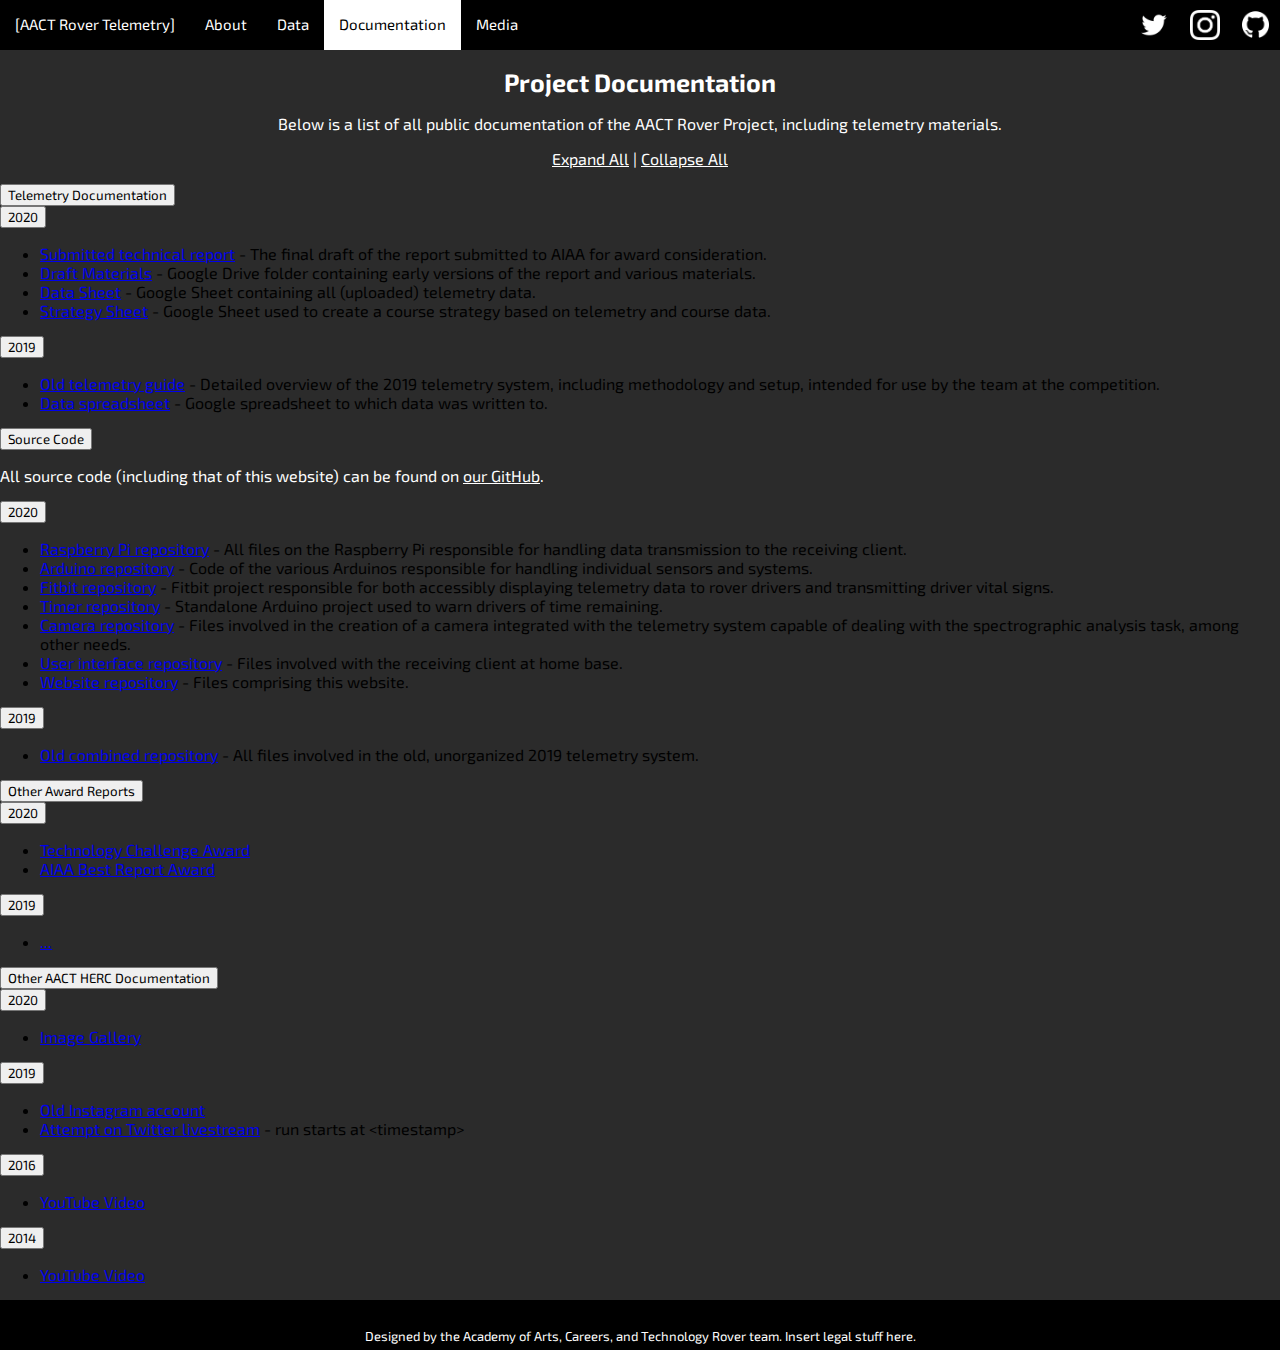
<file: documentation.html>
<!DOCTYPE html>
<html>
    <head>
        <meta charset="utf-8">
        <title>Documentation | AACT Rover Telemetry</title>
        <link href="styles/style.css" rel="stylesheet">
        <link href="https://fonts.googleapis.com/css2?family=Exo+2:wght@300&display=swap" rel="stylesheet">
        
        <!--You can have different stylesheets for different media, as shown below:
        <link rel="stylesheet" media="screen and (min-width: 900px)" href="widescreen.css">
        <link rel="stylesheet" media="screen and (max-width: 600px)" href="smallscreen.css">-->
    
    </head>
    <header>
        <nav id="nav-box">
            <div class="left-nav">
                <a href="index.html" id="logo">[AACT Rover Telemetry]</a>
                <a href="about.html" class="nav-items">About</a>
                <a href="data.html" class="nav-items">Data</a>
                <a href="documentation.html" class="nav-active">Documentation</a>
                <a href="media.html" class="nav-items">Media</a>
            </div>
            <div class="right-nav">
                <a href="https://twitter.com/aactrover" class="nav-icons"><img src="images/twitter-logo-white.png" alt="Twitter" width="40" height="40" class="icon-front"><img src="images/twitter-logo-black.png" alt="Twitter" width="40" height="40" class="icon-back"></a>
                <a href="https://www.instagram.com/aact_rover_project/" class="nav-icons"><img src="images/insta-logo-white.png" alt="Instagram" width="30" height="30" class="icon-front"style="margin: 5px 6px"><img src="images/insta-logo-black.png" alt="Instagram" width="30" height="30" class="icon-back" style="margin: 5px 6px"></a>
                <a href="https://github.com/aacttelemetry" class="nav-icons"><img src="images/github-logo-white.png" alt="Github" width="27" height="27" class="icon-front" style="margin: 6px"><img src="images/github-logo-black.png" alt="Github" width="27" height="27" class="icon-back" style="margin: 6px"></a>
            </div>
        </nav>
    </header>
    <body>
        <h1>Project Documentation</h1>
        <div class="intro">
            <p style="text-align: center;">Below is a list of all public documentation of the AACT Rover Project, including telemetry materials.</p>
            <p style="text-align: center;"><a id="expand-all" href="#">Expand All</a> | <a id="collapse-all" href="#">Collapse All</a></p>
        </div>
        <div class="docs-listing">
            <button type="button" class="collapsible-data">Telemetry Documentation</button>
                <div class="docs-content">
                    <button type="button" class="collapsible-data smaller">2020</button>
                        <ul>
                            <li><a href="https://drive.google.com/open?id=1vNWtVX-0AonVTZm8llp3Dfd-jVqxUuPi">Submitted technical report</a> - The final draft of the report submitted to AIAA for award consideration.</li>
                            <li><a href="#">Draft Materials</a> - Google Drive folder containing early versions of the report and various materials.</li>
                            <li><a href="#">Data Sheet</a> - Google Sheet containing all (uploaded) telemetry data.</li>
                            <li><a href="#">Strategy Sheet</a> - Google Sheet used to create a course strategy based on telemetry and course data.</li>
                        </ul>
                    <button type="button" class="collapsible-data smaller">2019</button>
                        <ul>
                            <li><a href="https://drive.google.com/file/d/1xEh56nXU770y0y_1TPwB-EDTDZ-non385fOOhK12YIE/view">Old telemetry guide</a> - Detailed overview of the 2019 telemetry system, including methodology and setup, intended for use by the team at the competition.</li>
                            <li><a href="https://docs.google.com/spreadsheets/d/1K_3HoLemrF0fYTmdT47LxnZcyGHhU7nC4pLsQebIU0s/">Data spreadsheet</a> - Google spreadsheet to which data was written to.</li>
                        </ul>
                </div>
            <button type="button" class="collapsible-data">Source Code</button>
                <div class="docs-content">
                    <p>All source code (including that of this website) can be found on <a href="https://github.com/aacttelemetry">our GitHub</a>.</p>
                    <button type="button" class="collapsible-data smaller">2020</button>
                    <ul>
                        <li><a href="https://github.com/aacttelemetry/aactrpi">Raspberry Pi repository</a> - All files on the Raspberry Pi responsible for handling data transmission to the receiving client.</li>
                        <li><a href="https://github.com/aacttelemetry/aactarduino">Arduino repository</a> - Code of the various Arduinos responsible for handling individual sensors and systems.</li>
                        <li><a href="https://github.com/aacttelemetry/aactfitbit">Fitbit repository</a> - Fitbit project responsible for both accessibly displaying telemetry data to rover drivers and transmitting driver vital signs.</li>
                        <li><a href="https://github.com/aacttelemetry/timer_with_timer">Timer repository</a> - Standalone Arduino project used to warn drivers of time remaining.</li>
                        <li><a href="https://github.com/aacttelemetry/aactspectrotask">Camera repository</a> - Files involved in the creation of a camera integrated with the telemetry system capable of dealing with the spectrographic analysis task, among other needs.</li>
                        <li><a href="https://github.com/aacttelemetry/aactui">User interface repository</a> - Files involved with the receiving client at home base.</li>
                        <li><a href="https://github.com/aacttelemetry/aacttelemetry.github.io">Website repository</a> - Files comprising this website.</li>
                    </ul>
                    <button type="button" class="collapsible-data smaller">2019</button>
                    <ul>
                        <li><a href="https://github.com/lgactna/aact-telemetry">Old combined repository</a> - All files involved in the old, unorganized 2019 telemetry system.</li>
                    </ul>
                </div>
            <button type="button" class="collapsible-data">Other Award Reports</button>
                <div class="docs-content">
                    <button type="button" class="collapsible-data smaller">2020</button>
                        <ul>
                            <li><a href="#">Technology Challenge Award</a></li>
                            <li><a href="#">AIAA Best Report Award</a></li>
                        </ul>
                    <button type="button" class="collapsible-data smaller">2019</button>
                        <ul>
                            <li><a href="#">...</a></li>
                        </ul>
                </div>
            <button type="button" class="collapsible-data">Other AACT HERC Documentation</button>
                <div class="docs-content">
                    <button type="button" class="collapsible-data smaller">2020</button>
                        <ul>
                            <li><a href="#">Image Gallery</a></li>
                        </ul>
                    <button type="button" class="collapsible-data smaller">2019</button>
                        <ul>
                            <li><a href="https://www.instagram.com/aactroverproject/">Old Instagram account</a></li>
                            <li><a href="#">Attempt on Twitter livestream</a> - run starts at &lt;timestamp&gt; </li>
                        </ul>
                    <button type="button" class="collapsible-data smaller">2016</button>
                        <ul>
                            <li><a href="https://www.youtube.com/watch?v=aQrPhnVU-wo">YouTube Video</a></li>
                        </ul>
                    <button type="button" class="collapsible-data smaller">2014</button>
                        <ul>
                            <li><a href="https://www.youtube.com/watch?v=j9IU9YP0wN0">YouTube Video</a></li>
                        </ul>
                </div>
        </div>
        <script src="scripts/collapsible-box.js"></script>
    </body>
    <footer>
        <div class="footer-container">
            <p>Designed by the Academy of Arts, Careers, and Technology Rover team.

                Insert legal stuff here.
            </p>
        </div>
    </footer>
</html>
</file>
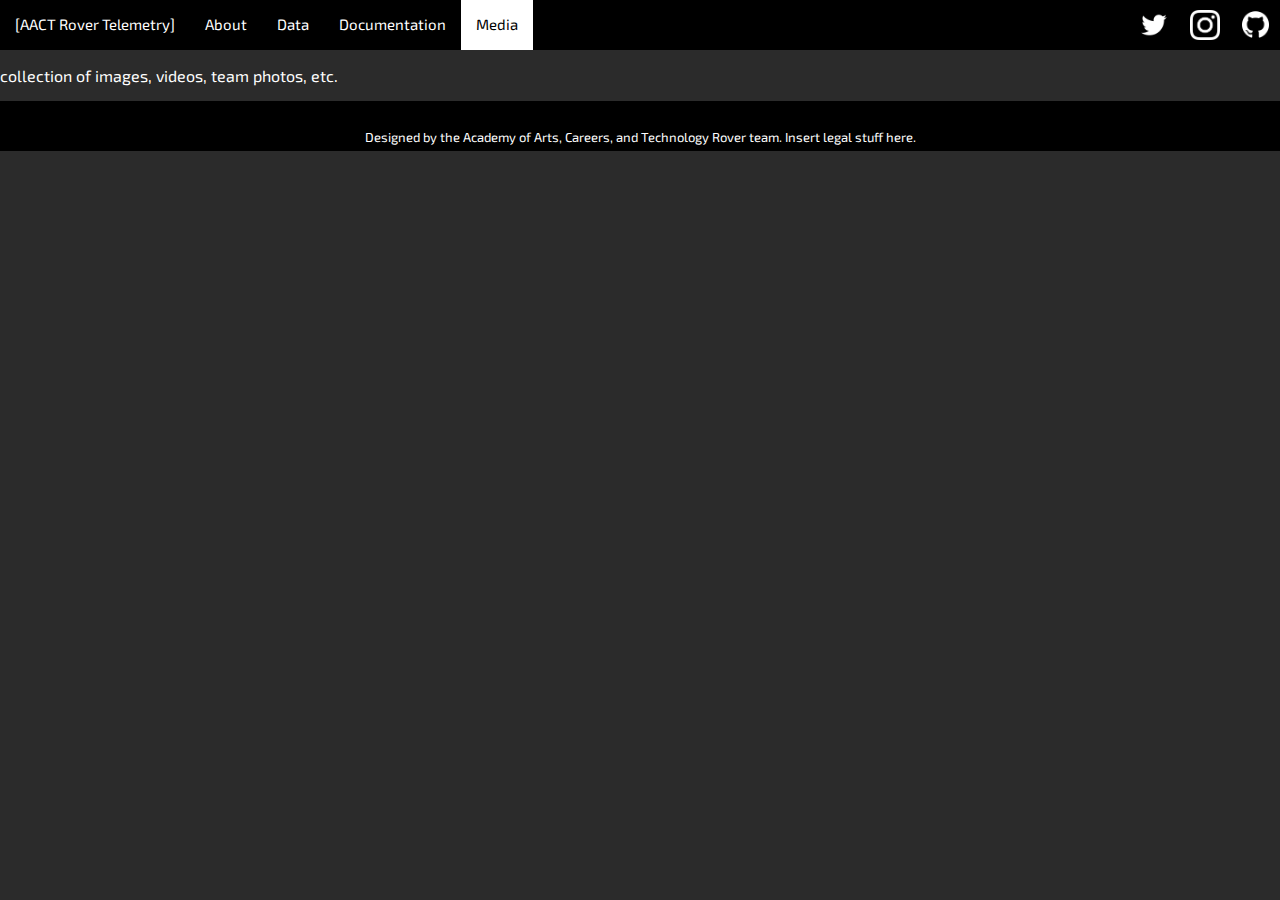
<file: media.html>
<!DOCTYPE html>
<html>
    <head>
        <meta charset="utf-8">
        <title>Media | AACT Rover Telemetry</title>
        <link href="styles/style.css" rel="stylesheet">
        <link href="https://fonts.googleapis.com/css2?family=Exo+2:wght@300&display=swap" rel="stylesheet">
        
        <!--You can have different stylesheets for different media, as shown below:
        <link rel="stylesheet" media="screen and (min-width: 900px)" href="widescreen.css">
        <link rel="stylesheet" media="screen and (max-width: 600px)" href="smallscreen.css">-->
    
    </head>
    <header>
        <nav id="nav-box">
            <div class="left-nav">
                <a href="index.html" id="logo">[AACT Rover Telemetry]</a>
                <a href="about.html" class="nav-items">About</a>
                <a href="data.html" class="nav-items">Data</a>
                <a href="documentation.html" class="nav-items">Documentation</a>
                <a href="media.html" class="nav-active">Media</a>
            </div>
            <div class="right-nav">
                <a href="https://twitter.com/aactrover" class="nav-icons"><img src="images/twitter-logo-white.png" alt="Twitter" width="40" height="40" class="icon-front"><img src="images/twitter-logo-black.png" alt="Twitter" width="40" height="40" class="icon-back"></a>
                <a href="https://www.instagram.com/aact_rover_project/" class="nav-icons"><img src="images/insta-logo-white.png" alt="Instagram" width="30" height="30" class="icon-front"style="margin: 5px 6px"><img src="images/insta-logo-black.png" alt="Instagram" width="30" height="30" class="icon-back" style="margin: 5px 6px"></a>
                <a href="https://github.com/aacttelemetry" class="nav-icons"><img src="images/github-logo-white.png" alt="Github" width="27" height="27" class="icon-front" style="margin: 6px"><img src="images/github-logo-black.png" alt="Github" width="27" height="27" class="icon-back" style="margin: 6px"></a>
            </div>
        </nav>
    </header>
    <body>
        <p>collection of images, videos, team photos, etc.</p>
    </body>
    <footer>
        <div class="footer-container">
            <p>Designed by the Academy of Arts, Careers, and Technology Rover team.

                Insert legal stuff here.
            </p>
        </div>
    </footer>
</html>
</file>
<file: styles/style.css>
/* #region Sitewide */
* {
    font-family:"Exo 2", sans-serif;
}

p{
    color:white;
}

p a{
    color:white;
}

h1{
    color:white;
    text-align: center;
    font-size: 25px;
}

h2{
    color:white;
    text-align: left;
    font-size: 20px;
    margin: 0px 5vw;
}

hr{
    margin: 30px 40vw 10px 40vw;
}

/* #endregion */

/* #region Header Styles */

#nav-box{
    display:flex;
    flex-direction: row;
    height: 50px;
    background-color: black;
    align-content: center;
    width: auto;
}

.left-nav{
    display:flex;
    flex-direction:row;
    align-content:center;
    height:auto;
    margin-right: auto;
}

.right-nav{
    display:flex;
    flex-direction:row;
    align-content:center;
    height:auto;
}

.nav-items{
    text-decoration: none;
    text-align: center;
    padding: 15px 15px;
    font-size:15px;
    color:white;
    width: auto;
    transition:250ms;
}

.nav-active{
    text-decoration: none;
    text-align: center;
    padding: 15px 15px;
    font-size:15px;
    background-color:white;
    color:black;
    width: auto;
}

.nav-items:hover{
    background-color:white;
    color:black;
}

#logo{
    text-decoration: none;
    text-align: center;
    padding: 15px 15px;
    font-size:15px;
    color:white;
    width: auto;
}

.nav-icons{
    padding: 5px;
    width: auto;
    transition:250ms;
}

.nav-icons:hover{
    background-color:white;
}

.nav-icons .icon-front{
    display: inline;
}

.nav-icons:hover .icon-front{
    display: none;
}


.nav-icons .icon-back{
    display: none;
}

.nav-icons:hover .icon-back{
    display: inline;
}

/* #endregion */

/* #region Body Styles */
.intro{
    margin: 0px 5vw;
}

.home-media{
    width:auto;
    margin: 0px 5vw;
    display: flex;
    flex-direction: row;
    flex-wrap: wrap;
}

.data-graphs{
    width: 40vw;
    height: 20vh;
    background-color: #222222;
    margin: 5vh 5vw;
}

/* #endregion */

/* #region Footer Styles */
body{
    margin:0;
    background-color:rgb(43, 43, 43);
}

.footer-container{
    height:50px;
    background-color: black;
    align-content: center;
    width: 100%;
}

.footer-container p{
    font-size: 13px;
    text-align: center;
    padding-top: 15px;
}
/* #endregion */
</file>
